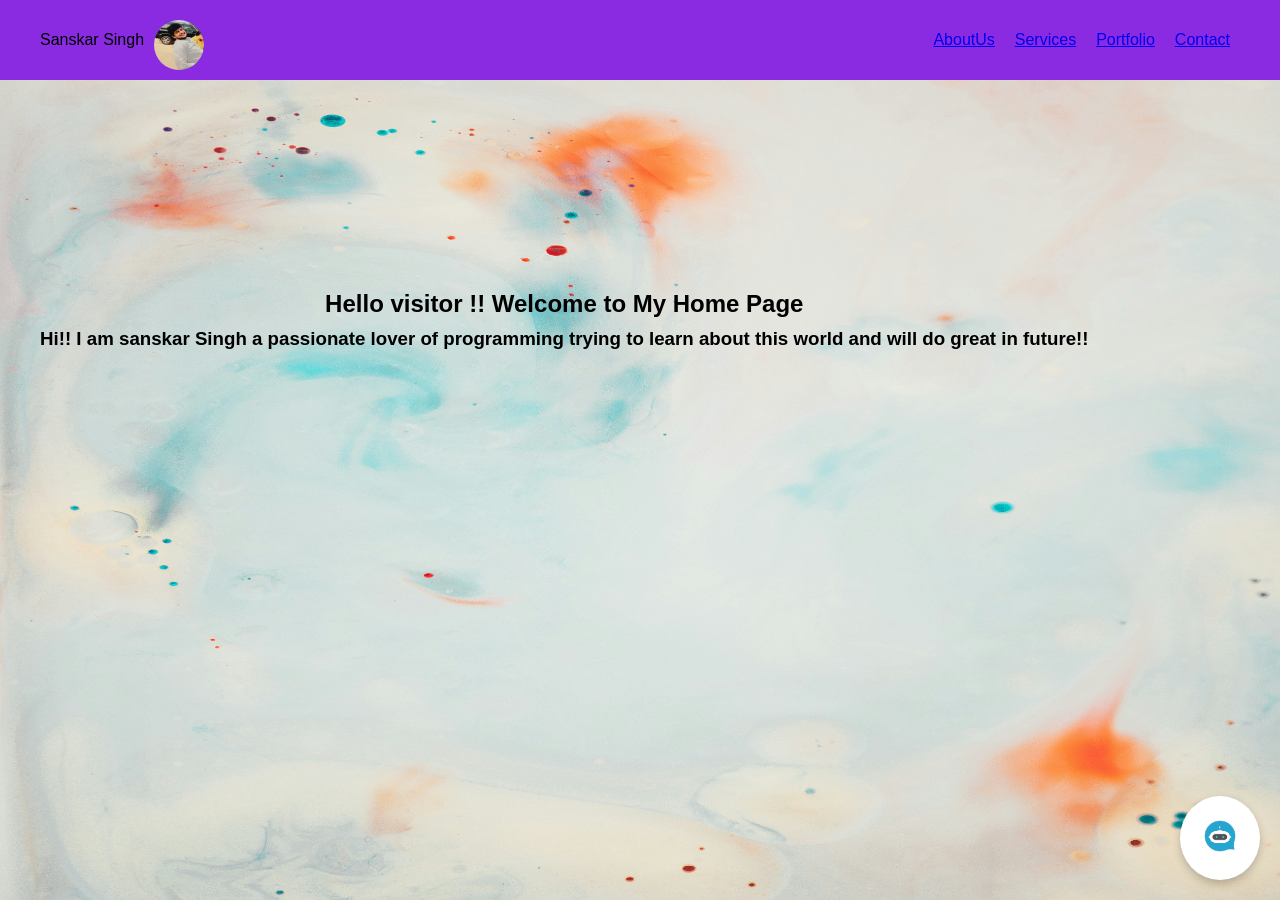
<file: index.html>
<!DOCTYPE html>
<html lang="en">
<head>
    <meta charset="UTF-8">
    <meta name="viewport" content="width=device-width, initial-scale=1.0">
    <link rel="stylesheet" href="style.css">
    <title>Sanskar Singh--CHATBOT</title>
</head>
<body>
    <div>
        <nav>
            <div class="Header"> Sanskar Singh   <img src="./img1.jpg" alt="not available">
                <a href="./about.html">AboutUs</a>
                <a href="./services.html">Services</a>
                <a href="./portfolio.html">Portfolio</a>
                <a href="./contact.html">Contact</a>
            </div>

            <div class="Greet">
                <h1>Hello visitor !! Welcome to My Home Page</h1>
                <h3>Hi!! I am sanskar Singh a passionate lover of programming trying to learn about this world and will do great in future!!</h3>
            </div>
        </nav>
    </div>

    <!-- Chatbot Popup Button -->
    <div class="chat-popup" id="chatPopup" onclick="openChat()">
        <img src="chatbot-icon.jpg" alt="Chat" class="chat-icon" />
    </div>

    <!-- Chatbot Modal -->
    <div class="chat-modal" id="chatModal">
        <div class="chat-header">
            <h3>Chat with us</h3>
            <span class="close-btn" onclick="closeChat()">&times;</span>
        </div>
        <div class="chat-body">
            <div id="chatMessages" class="chat-messages"></div>
            <textarea id="chatInput" placeholder="Type a message..." onkeydown="if(event.key === 'Enter'){ sendMessage(); }"></textarea>
            <button onclick="sendMessage()">Send</button>
        </div>
    </div>

    <script src="script.js"></script>
</body>
</html>
</file>
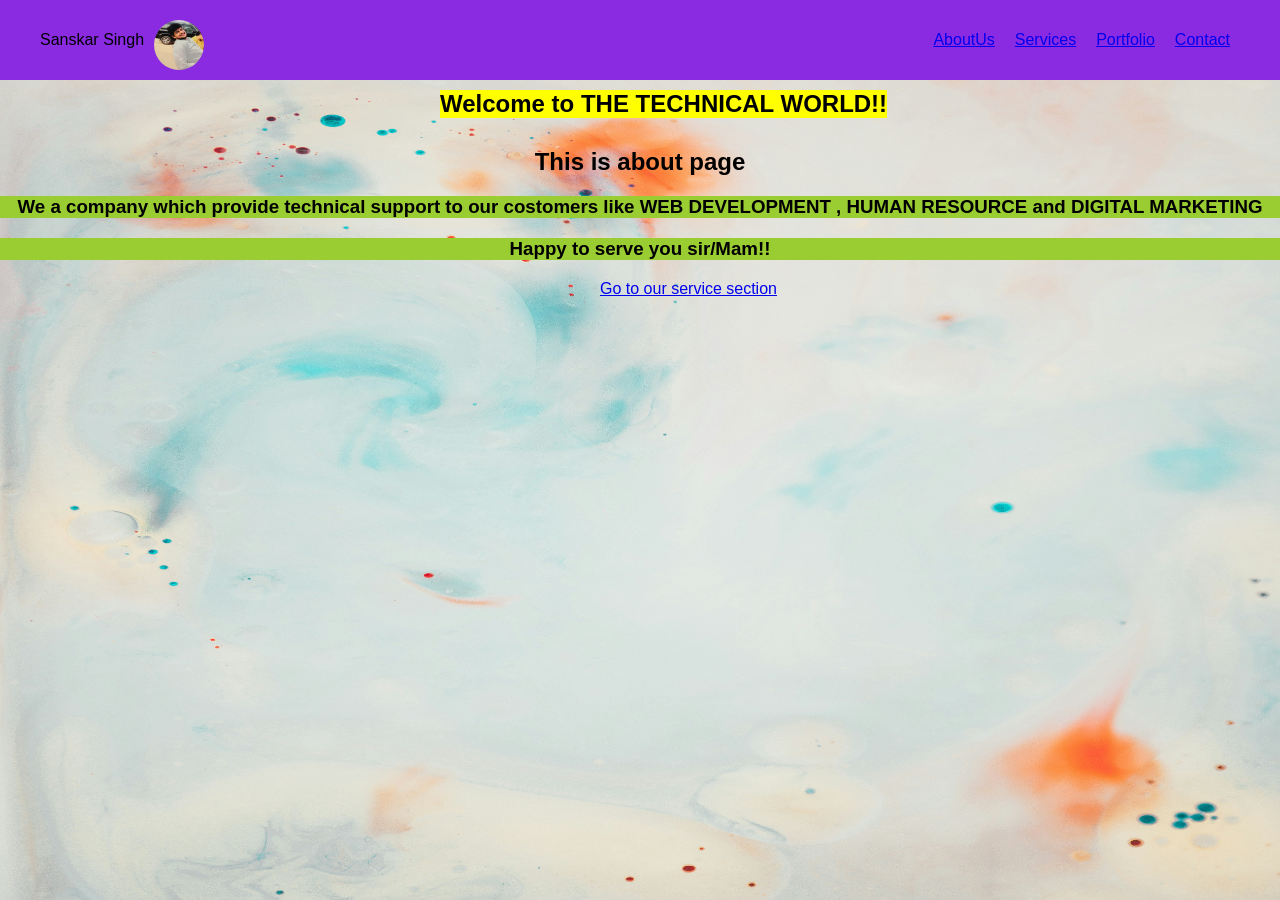
<file: about.html>
<!DOCTYPE html>
<html lang="en">
<head>
    <meta charset="UTF-8">
    <meta name="viewport" content="width=device-width, initial-scale=1.0">
    <link rel="stylesheet" href="about.css">
    <title>About</title>
</head>
<body>
    <div>
        <nav>
            <div class="Header"> Sanskar Singh   <img src="./img1.jpg" alt="not available">
                <a href="./about.html">AboutUs</a>
                <a href="./services.html">Services</a>
                <a href="./portfolio.html">Portfolio</a>
                <a href="./contact.html">Contact</a>
            </div>
    <div class="container">
        <div>
            <h1>Welcome to THE TECHNICAL WORLD!!</h1>
        </div>
    </div>
    <div class="sets">
     <h2>This is about page  </h1>
        <h3>We a company which provide technical support to our costomers like WEB DEVELOPMENT , HUMAN RESOURCE and DIGITAL MARKETING </h3>
      <h3>Happy to serve you sir/Mam!!</h3>
      <a href="./services.html">Go to our service section</a>
    </div>
</body>
</html>
</file>
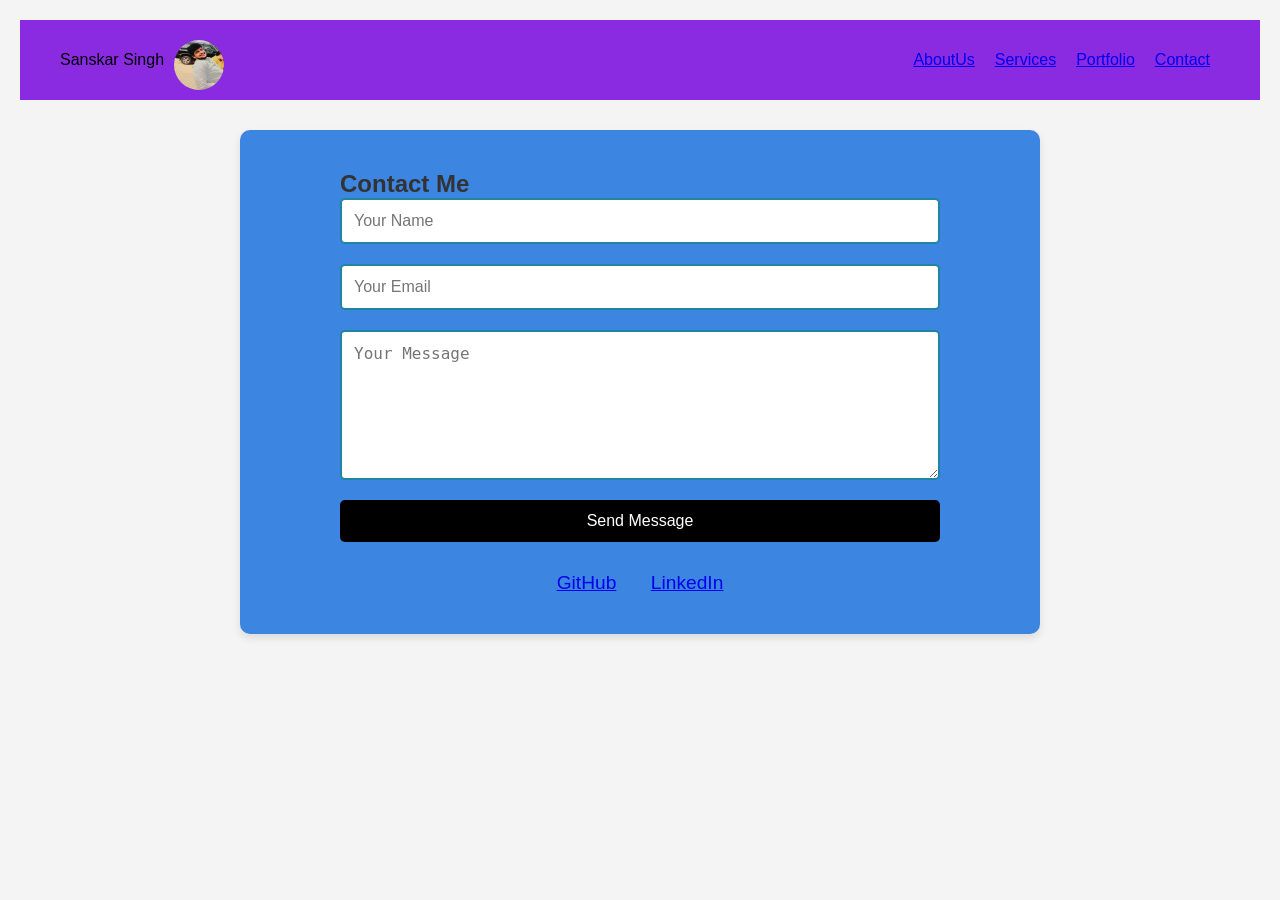
<file: contact.html>
<!DOCTYPE html>
<html lang="en">
<head>
    <meta charset="UTF-8">
    <meta name="viewport" content="width=device-width, initial-scale=1.0">
    <title>Contact</title>
    <link rel="stylesheet" href="contact.css"> 
</head>
<body>
    <div>
        <nav>
            <div class="Header"> Sanskar Singh   <img src="./img1.jpg" alt="not available">
                <a href="./about.html">AboutUs</a>
                <a href="./services.html">Services</a>
                <a href="./portfolio.html">Portfolio</a>
                <a href="./contact.html">Contact</a>
            </div>
    <!-- Contact Section -->
    <section id="contact">
        <div class="container">
            <h2>Contact Me</h2>
            <form id="contact-form" onsubmit="validateForm(event)">
                <input type="text" id="name" placeholder="Your Name" required>
                <input type="email" id="email" placeholder="Your Email" required>
                <textarea id="message" placeholder="Your Message" required></textarea>
                <button type="submit">Send Message</button>
            </form>
            <div class="social-links">
                <a href="https://github.com/SanskarSingh142002" target="_blank">GitHub</a>
                <a href="https://www.linkedin.com/in/sanskar-singh-75bb45284" target="_blank">LinkedIn</a>
            </div>
        </div>
    </section>
</body>
</html>
</file>
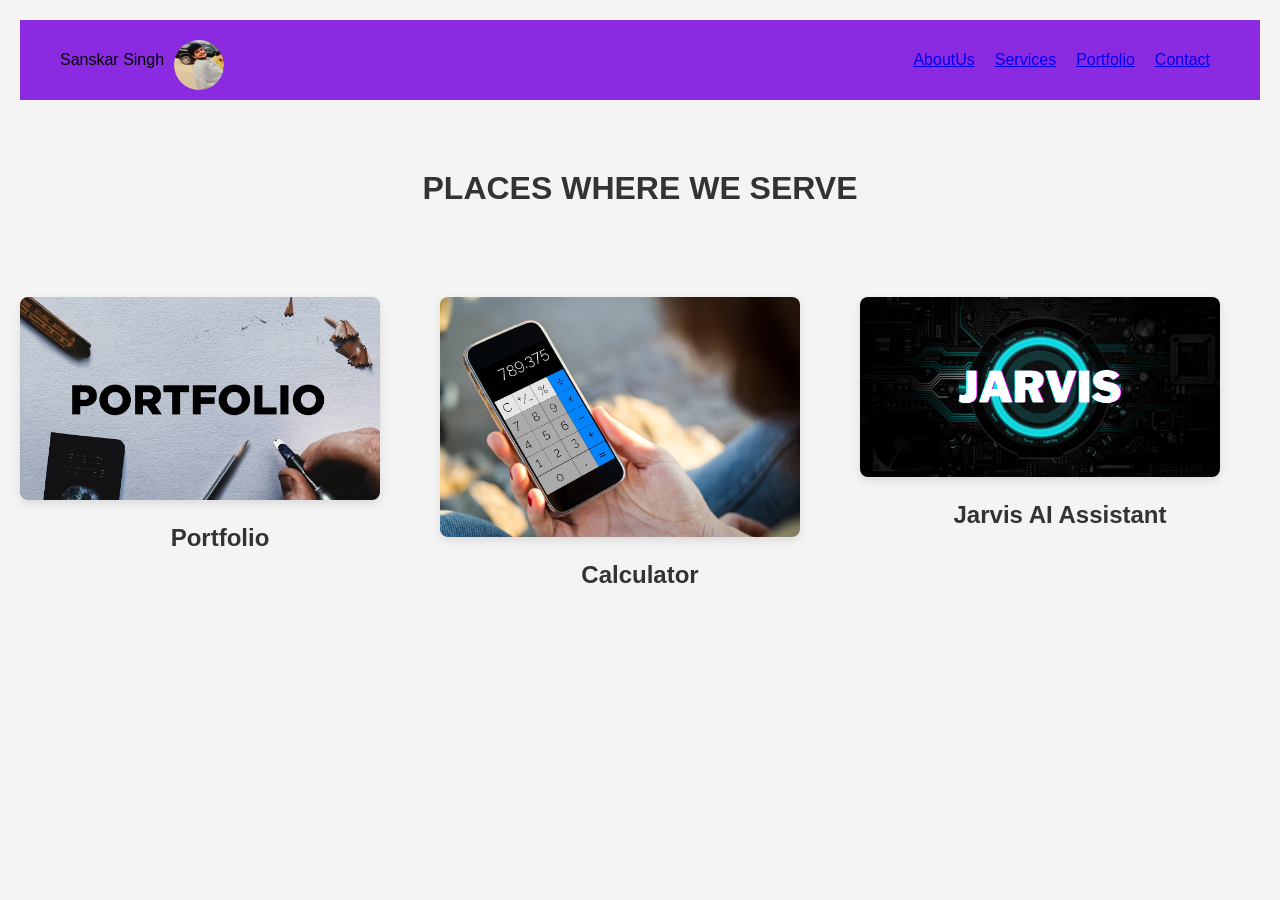
<file: portfolio.html>
<!DOCTYPE html>
<html lang="en">
<head>
    <meta charset="UTF-8">
    <meta name="viewport" content="width=device-width, initial-scale=1.0">
    <title>offers</title>
    <link rel="stylesheet" href="portfolio.css">
</head>
<body>
    <div>
        <nav>
            <div class="Header"> Sanskar Singh   <img src="./img1.jpg" alt="not available">
                <a href="./about.html">AboutUs</a>
                <a href="./services.html">Services</a>
                <a href="./portfolio.html">Portfolio</a>
                <a href="./contact.html">Contact</a>
            </div>
   
            <div class="container">
                <h1>PLACES WHERE WE SERVE</h1>
            </div>
            <div class="work">
                <div class="portfolio-item">
                    <img src="./portfolioimg.jpg" alt="Portfolio Image">
                    <h1>Portfolio</h1>
                </div>
                <div class="portfolio-item">
                    <img src="./calculatorimg.jpg" alt="Calculator Image">
                    <h1>Calculator</h1>
                </div>
                <div class="portfolio-item">
                    <img src="./jarvisai.png" alt="Jarvis AI Assistant">
                    <h1>Jarvis AI Assistant</h1>
                </div>
            </div>
            
</body>
</html>
</file>
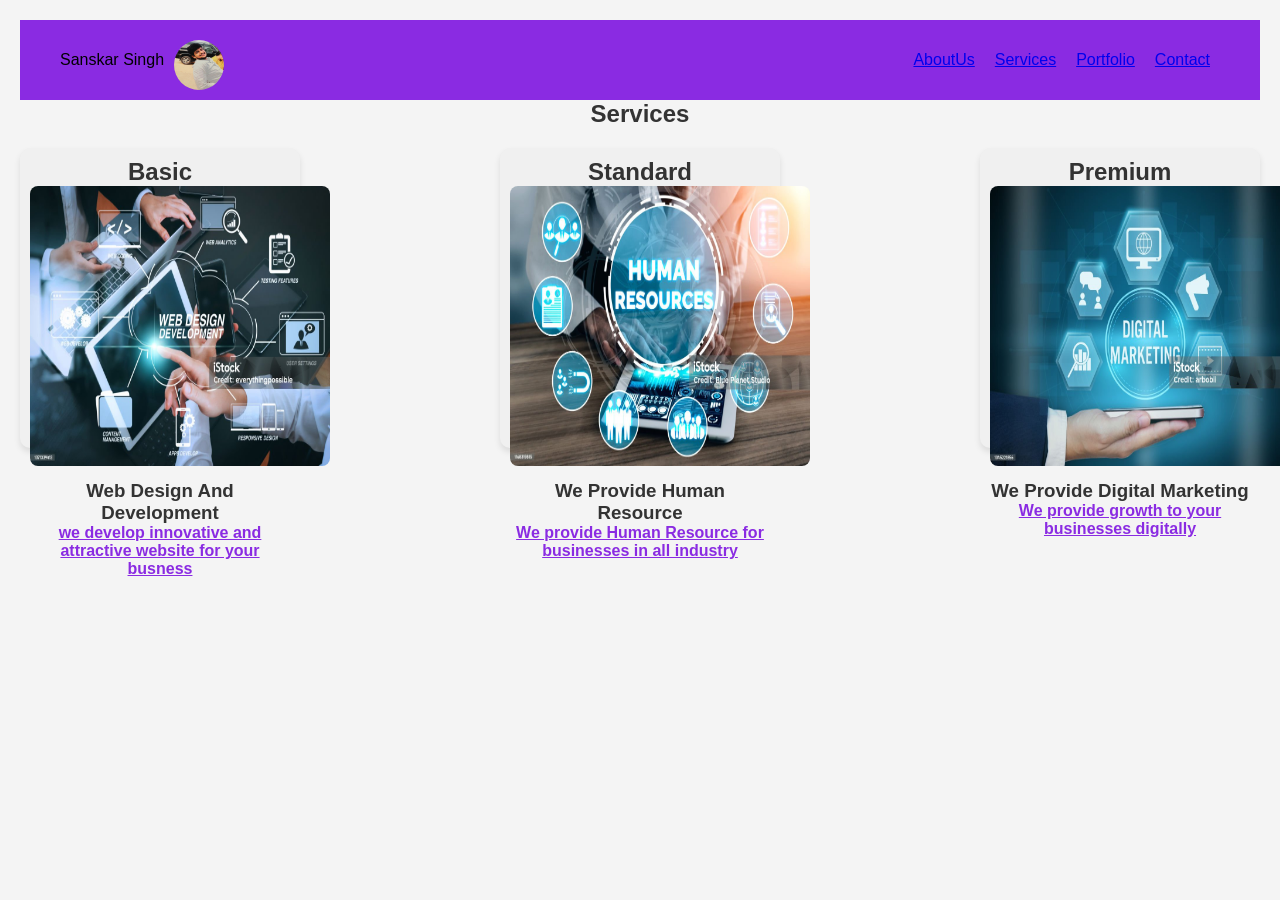
<file: services.html>
<!DOCTYPE html>
<html lang="en">
<head>
    <meta charset="UTF-8">
    <meta name="viewport" content="width=device-width, initial-scale=1.0">
    <link rel="stylesheet" href="services.css">
    <title>Services</title>
</head>
<body>
    <div>
        <nav>
            <div class="Header"> Sanskar Singh   <img src="./img1.jpg" alt="not available">
                <a href="./about.html">AboutUs</a>
                <a href="./services.html">Services</a>
                <a href="./portfolio.html">Portfolio</a>
                <a href="./contact.html">Contact</a>
            </div>
            
    <div class="products">
        <h2>Services</h2>
        <ul>
            <li class="services">
                <h1>Basic</h1>
                <img src="./webimg1.jpg" alt="iPhone 12">
                <h3>Web Design And Development</h3>
                <h4>we develop innovative and attractive website for your busness</h4>
            </li>
            <li class="services">
                <h1>Standard</h1>
                <img src="./webimg2.jpg" alt="iPhone 13">
                <h3>We Provide Human Resource</h3>
                <h4>We provide Human Resource for businesses in all industry</h4>
            </li>
            <li class="services">
                <h1>Premium</h1>
                <img src="./webimg3.jpg" alt="iPhone 14">
                <h3>We Provide Digital Marketing </h3>
                <h4>We provide growth to your businesses digitally</h4>
            </li>
        </ul>
    </div>
</body>
</html>
</file>
<file: style.css>
*{
    margin: 0;
    padding: 0;
    font-family: Verdana, Geneva, Tahoma, sans-serif;
    box-sizing: border-box;
}

html, body
{
    width: 100%;
    height: 100%;
    background-image: url(./img2.jpg);
    color: #000000;
    background-repeat: no-repeat;
    background-attachment: fixed;
    background-size:100% 100%;
}

.Header{
    display: flex;
    background: blueviolet;
    color: black;
    align-items: center;
    justify-content: space-between;
    width: 100%;
    padding: 10px 40px; 
    
    
}
.Header img{
    float: left;
  margin-left: 10px;
  margin-top: 10px;
  margin-right:auto;
  width: 50px;
  height: 50px;
  border-radius: 100%;

}
.Header a{
    margin-right: 10px;
    margin-left: 10px;
    
}

a:hover {
    background-color: rgb(27, 239, 218);
    font-size: 18px;
}

.Greet {
    display: grid;
    align-items: center;
    margin-top: 200px;
    justify-content: space-between;
    width: 100%;
    padding: 10px 40px;

}   

.Greet h1{
    text-align: center;
}
.Greet h3{
    margin-top: 10px;
    text-align: center;
    justify-content: center;
}

/* Chatbot Popup Button (Floating Icon) */
.chat-popup {
    position: fixed;
    bottom: 20px;
    right: 20px;
    background-color: #ffffff;
    padding: 15px;
    border-radius: 50%;
    box-shadow: 0 4px 8px rgba(0, 0, 0, 0.2);
    cursor: pointer;
    z-index: 1000;
}

.chat-icon {
    width: 50px;
    height: 50px;
}

/* Chatbot Modal */
.chat-modal {
    display: none;
    position: fixed;
    bottom: 100px;
    right: 20px;
    background-color: white;
    width: 300px;
    box-shadow: 0 4px 10px rgba(0, 0, 0, 0.1);
    border-radius: 10px;
    z-index: 9999;
}

.chat-header {
    background-color: #6924be;
    color: white;
    padding: 10px;
    border-radius: 10px 10px 0 0;
    display: flex;
    justify-content: space-between;
    align-items: center;
}

.close-btn {
    cursor: pointer;
    font-size: 20px;
}

.chat-body {
    padding: 10px;
}

textarea {
    width: 100%;
    height: 50px;
    margin-top: 10px;
    padding: 10px;
    border: 1px solid #ddd;
    border-radius: 5px;
    resize: none;
}

button {
    width: 100%;
    padding: 10px;
    background-color: #5333c5;
    color: white;
    border: none;
    border-radius: 5px;
    margin-top: 10px;
    cursor: pointer;
}

button:hover {
    background-color: #45a049;
}

.chat-messages {
    height: 200px;
    overflow-y: auto;
    margin-bottom: 10px;
}

/* Chatbot Modal - Responsive Design */
@media screen and (max-width: 768px) {
    .chat-modal {
        width: 90%;
    }
}
</file>
<file: about.css>
*{
    margin: 0;
    padding: 0;
    font-family: Verdana, Geneva, Tahoma, sans-serif;
    box-sizing: border-box;
}

html, body
{
    width: 100%;
    height: 100%;
    background-image: url(./img2.jpg);
    color: #000000;
    background-repeat: no-repeat;
    background-attachment: fixed;
    background-size:100% 100%;
}

.Header{
    display: flex;
    background: blueviolet;
    color: black;
    align-items: center;
    justify-content: space-between;
    width: 100%;
    padding: 10px 40px; 
}
.Header img{
    float: left;
  margin-left: 10px;
  margin-top: 10px;
  margin-right:auto;
  width: 50px;
  height: 50px;
  border-radius: 100%;

}
.Header a{
    margin-right: 10px;
    margin-left: 10px;
}

a:hover {
    background-color: rgb(27, 239, 218);
    font-size: 18px;
}

.container{
    display: flex;
    align-items: center;
    text-align: center;
    justify-content: space-between;
    width: 100%;
    padding: 10px 40px; 
}

.container h1{
    margin-left: 400PX;
    text-align: center;
    background: yellow;
}

.sets h2{
    margin-top: 20px;
    text-align: center;    
}

.sets h3{
    margin-top: 20px;
    text-align: center;
    margin-bottom: 20px;
    background: yellowgreen;
}

.sets a{
    margin-left: 600px;
    text-align: center;
}
</file>
<file: contact.css>
* {
    margin: 0;
    padding: 0;
    box-sizing: border-box;
}

/* Body Styling */
body {
    font-family: Arial, sans-serif;
    background-color: #f4f4f4;
    color: #333;
    padding: 20px;
}

.Header{
    display: flex;
    background: blueviolet;
    color: black;
    align-items: center;
    justify-content: space-between;
    width: 100%;
    padding: 10px 40px; 
}
.Header img{
    float: left;
  margin-left: 10px;
  margin-top: 10px;
  margin-right:auto;
  width: 50px;
  height: 50px;
  border-radius: 100%;

}
.Header a{
    margin-right: 10px;
    margin-left: 10px;
}

a:hover {
    background-color: rgb(27, 239, 218);
    font-size: 18px;
}

/* Contact Section */
#contact {
    padding: 40px 20px;
    background-color: #3c85e0;
    margin: 30px auto;
    max-width: 800px;
    border-radius: 10px;
    box-shadow: 0px 4px 8px rgba(0, 0, 0, 0.1);
}

.container {
    max-width: 600px;
    margin: 0 auto;
}

form {
    display: flex;
    flex-direction: column;
}

input, textarea {
    margin-bottom: 20px;
    padding: 12px;
    border: 2px solid #2085a1;
    border-radius: 5px;
    font-size: 1rem;
}

input:focus, textarea:focus {
    outline: none;
    border-color: #1b2e9e;
}

textarea {
    resize: vertical;
    min-height: 150px;
}

button {
    padding: 12px;
    background-color: #000000;
    color: white;
    border: none;
    border-radius: 5px;
    font-size: 1rem;
    cursor: pointer;
}

button:hover {
    background-color: rgb(29, 148, 217);
    color: rgb(255, 255, 255);
}

/* Social Links */
.social-links {
    text-align: center;
    margin-top: 30px;
}

.social-links a {
    margin: 0 15px;
    font-size: 1.2rem;
}

.social-links a:hover {
    color: #175ebb;
}
</file>
<file: portfolio.css>
* {
    margin: 0;
    padding: 0;
    box-sizing: border-box;
}

/* Body Styling */
body {
    font-family: Arial, sans-serif;
    background-color: #f4f4f4;
    color: #333;
    padding: 20px;
}

.Header{
    display: flex;
    background: blueviolet;
    color: black;
    align-items: center;
    justify-content: space-between;
    width: 100%;
    padding: 10px 40px; 
}
.Header img{
    float: left;
  margin-left: 10px;
  margin-top: 10px;
  margin-right:auto;
  width: 50px;
  height: 50px;
  border-radius: 100%;

}
.Header a{
    margin-right: 10px;
    margin-left: 10px;
}

a:hover {
    background-color: rgb(27, 239, 218);
    font-size: 18px;
}

/* Container Styling */
.container {
    text-align: center;
    padding: 50px 20px;
  }
  
  .container h1 {
    font-size: 32px;
    margin-bottom: 40px;
    color: #333;
  }
  
  /* Portfolio Section Styling */
  .work {
    display: grid;
    grid-template-columns: repeat(3, 1fr); /* Creates a 3-column grid */
    gap: 20px; /* Adds space between items */
    justify-items: center; /* Centers items horizontally */
    margin-bottom: 40px;
  }
  
  /* Individual Portfolio Item Styling */
  .work img {
    width: 90%; /* Adjusts the image width */
    height: auto;
    border-radius: 8px;
    box-shadow: 0 4px 10px rgba(0, 0, 0, 0.1);
    transition: transform 0.3s ease;
  }
  
  .work img:hover {
    transform: scale(1.05); /* Slight zoom effect on hover */
  }
  
  /* Portfolio Item Title */
  h1 {
    font-size: 24px;
    color: #333;
    margin-top: 20px;
    text-align: center;
  }
  
  /* Responsive Design for Smaller Screens */
  @media (max-width: 1024px) {
    .work {
      grid-template-columns: repeat(2, 1fr); /* Two columns on medium screens */
    }
  }
  
  @media (max-width: 768px) {
    .work {
      grid-template-columns: 1fr; /* One column on small screens */
    }
  
    .container h1 {
      font-size: 28px; /* Adjust title size on smaller screens */
    }
  }
</file>
<file: services.css>
/* General Reset */
* {
    margin: 0;
    padding: 0;
    box-sizing: border-box;
}

/* Body Styling */
body {
    font-family: Arial, sans-serif;
    background-color: #f4f4f4;
    color: #333;
    padding: 20px;
}

.Header{
    display: flex;
    color: black;
    background: blueviolet;
    align-items: center;
    justify-content: space-between;
    width: 100%;
    padding: 10px 40px; 
}
.Header img{
    float: left;
  margin-left: 10px;
  margin-top: 10px;
  margin-right:auto;
  width: 50px;
  height: 50px;
  border-radius: 100%;

}
.Header a{
    margin-right: 10px;
    margin-left: 10px;
}

a:hover {
    background-color: rgb(27, 239, 218);
    font-size: 18px;
}

/* Product Section Styling */
.products {
    margin-bottom: 40px;
}

/* Brand Title Styling */
.products h2 {
    text-align: center;
    font-size: 24px;
    margin-bottom: 20px;
    color: #333;
}

.services h4{
    align-items: center;
    text-decoration: underline;
    color: blueviolet;
}

/* List Styling */
ul {
    display: grid;
    height: 300px;
    grid-template-columns: repeat(auto-fill, minmax(200px, 1fr));
    gap: 200px;
    list-style: none;
}

/* List Item Styling */
li {
    background-color: #fff;
    height: 300px;
    border-radius: 10px;
    padding: 10px;
    text-align: center;
    box-shadow: 0 4px 6px rgba(0, 0, 0, 0.1);
    transition: transform 0.3s ease, box-shadow 0.3s ease;
}

li:hover {
    transform: translateY(-10px);
    box-shadow: 0 8px 10px rgba(0, 0, 0, 0.15);
}

/* Image Styling */
li img {
    width: 250%;
    text-align: center;
    max-width: 300px;
    height: 100%;
    border-radius: 8px;
    margin-bottom: 10px;
}

/* Product Name Styling */
li span {
    font-size: 18px;
    font-weight: bold;
    color: #333;
}

/* Apple Specific Styles */
.services {
    background-color: #f0f0f0;
    
}
</file>
